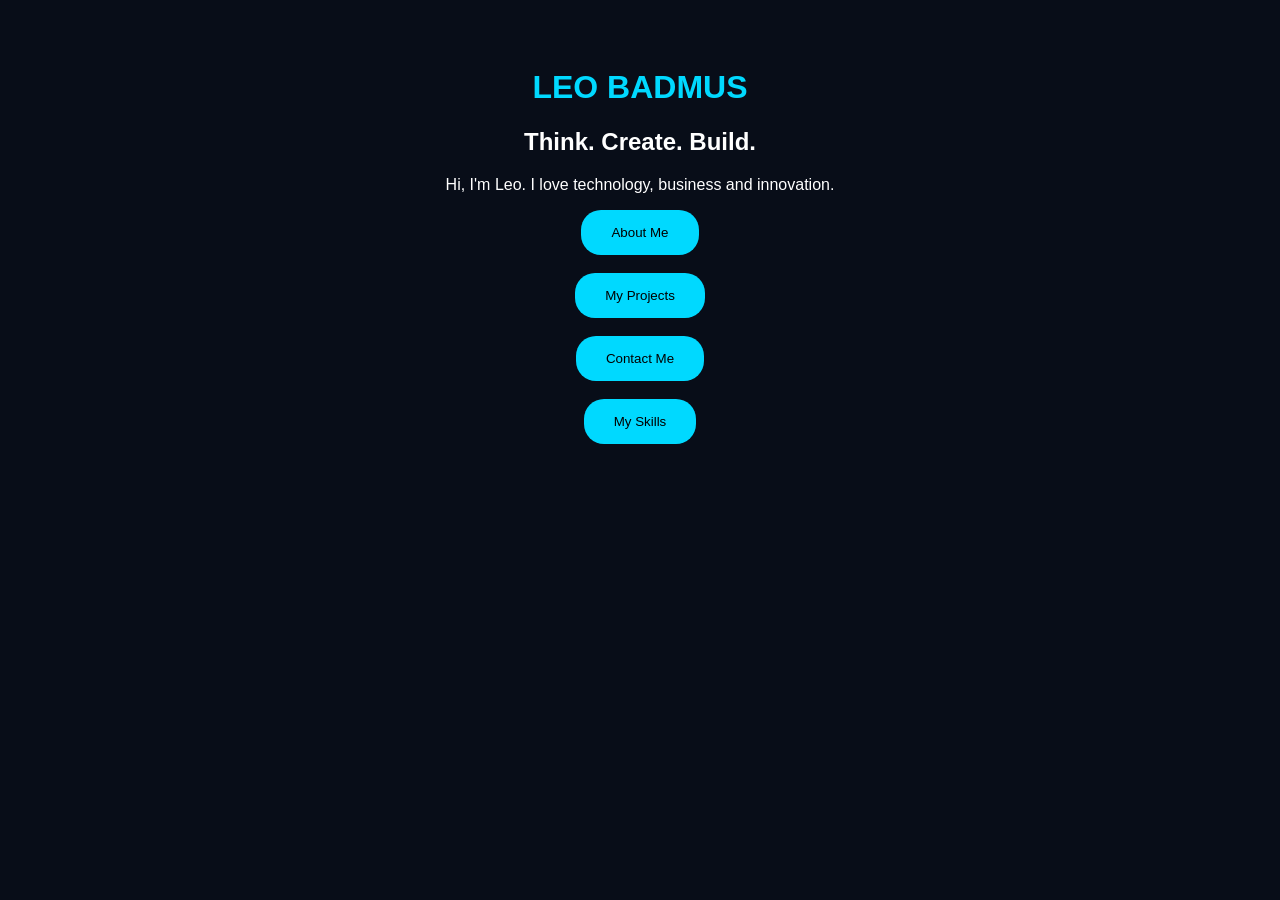
<file: index.html>
<!DOCTYPE html>
<html>
<head>
<title>Leo | Home</title>
  <link rel="stylesheet" href="style.css">
<style>
body{background:#080d18;color:white;text-align:center;font-family:Arial;padding:40px}
h1{color:#00d9ff}
button{background:#00d9ff;padding:15px 30px;border:0;border-radius:20px}
a{text-decoration:none}
</style>
</head>
<body>

<h1>LEO BADMUS</h1>

<h2>Think. Create. Build.</h2>

<p>Hi, I'm Leo. I love technology, business and innovation.</p>

<a href="about.html">
<button>About Me</button>
</a>
  <br><br>
<a href="projects.html">
<button>My Projects</button>
</a>
  <br><br>
<a href="contact.html">
<button>Contact Me</button>
</a>
  <br><br>
<a href="skills.html">
<button>My Skills</button>
</a>

</body>
</html>
</file>
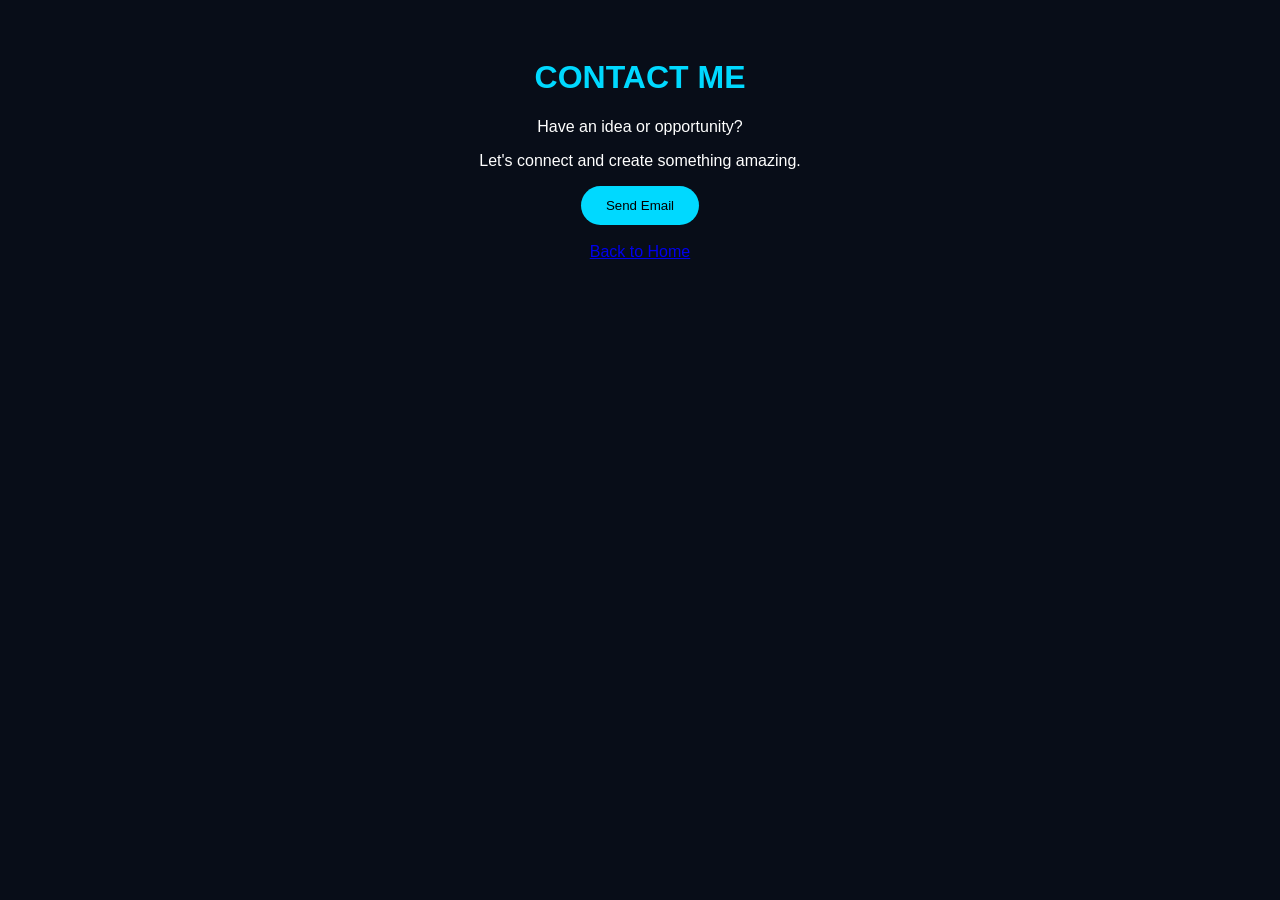
<file: contact.html>
<!DOCTYPE html>
<html>
<head>
<title>Contact Leo</title>
<style>
body{background:#080d18;color:white;text-align:center;font-family:Arial;padding:30px}
h1{color:#00d9ff}
button{background:#00d9ff;padding:12px 25px;border:0;border-radius:20px}
</style>
</head>
<body>
<h1>CONTACT ME</h1>
<p>Have an idea or opportunity?</p>
<p>Let's connect and create something amazing.</p>
<a href="mailto:ilesanmiakorede11@gmail.com">
<button>Send Email</button>
</a>
<br><br>
<a href="index.html">Back to Home</a>
</body>
</html>
</file>
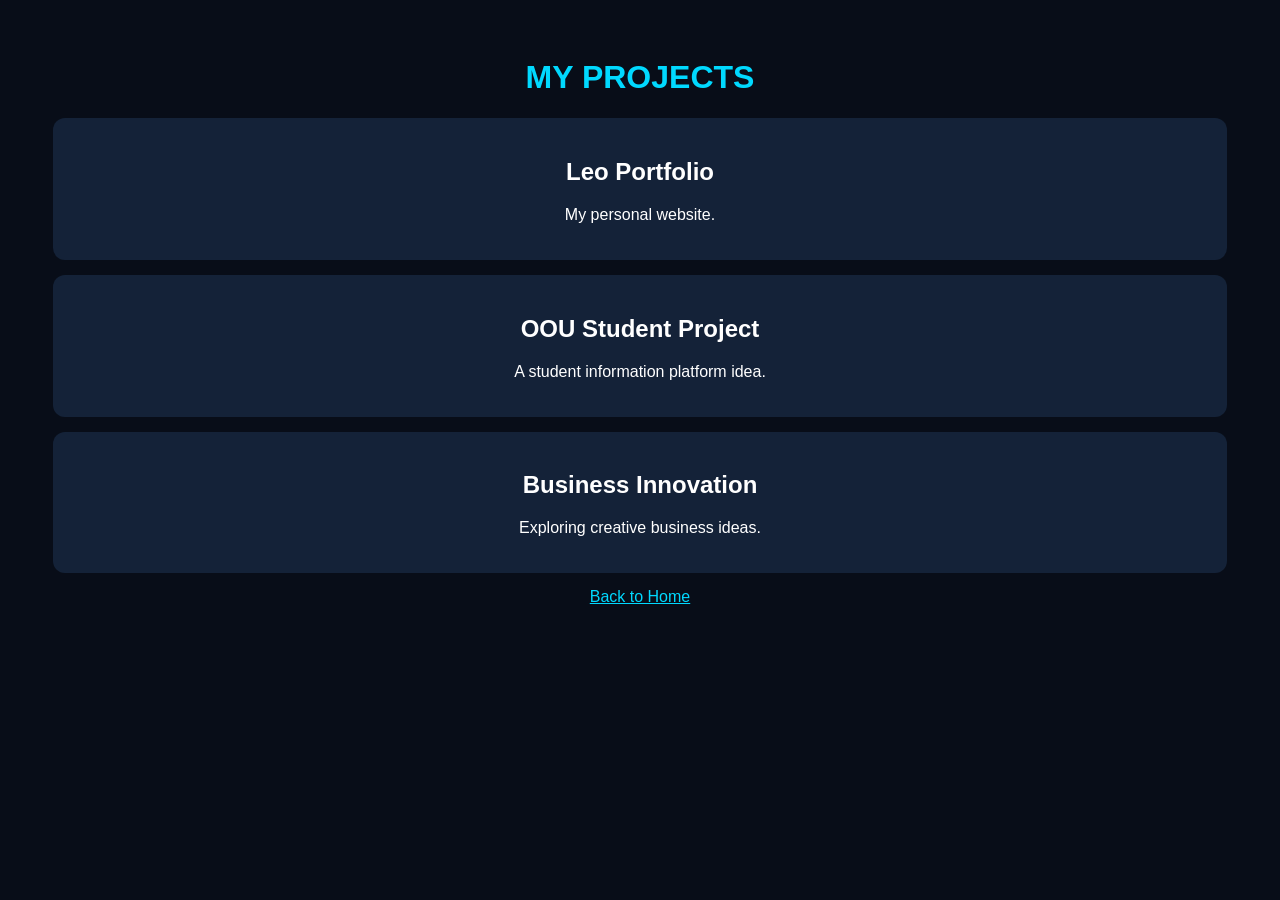
<file: projects.html>
<!DOCTYPE html>
<html>
<head>
<title>Leo | Projects</title>
<style>
body{background:#080d18;color:white;text-align:center;font-family:Arial;padding:30px}
h1{color:#00d9ff}
.card{background:#142238;padding:20px;margin:15px;border-radius:12px}
a{color:#00d9ff}
</style>
</head>
<body>

<h1>MY PROJECTS</h1>

<div class="card">
<h2>Leo Portfolio</h2>
<p>My personal website.</p>
</div>

<div class="card">
<h2>OOU Student Project</h2>
<p>A student information platform idea.</p>
</div>

<div class="card">
<h2>Business Innovation</h2>
<p>Exploring creative business ideas.</p>
</div>

<a href="index.html">Back to Home</a>

</body>
</html>
</file>
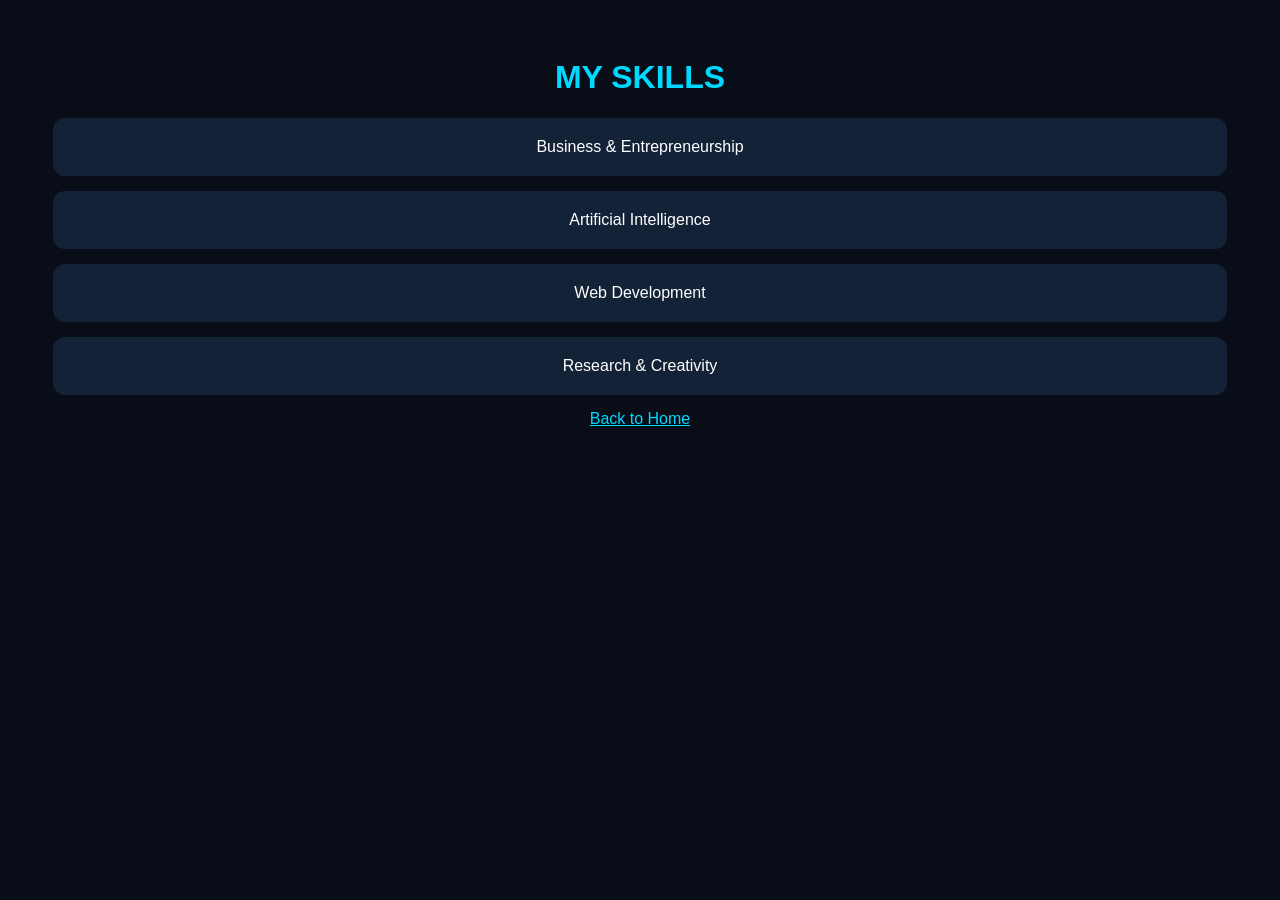
<file: skills.html>
<!DOCTYPE html>
<html>
<head>
<title>Leo | Skills</title>
<style>
body{background:#080d18;color:white;text-align:center;font-family:Arial;padding:30px}
h1{color:#00d9ff}
.card{background:#142238;padding:20px;margin:15px;border-radius:12px}
a{color:#00d9ff}
</style>
</head>
<body>

<h1>MY SKILLS</h1>

<div class="card">Business & Entrepreneurship</div>
<div class="card">Artificial Intelligence</div>
<div class="card">Web Development</div>
<div class="card">Research & Creativity</div>

<a href="index.html">Back to Home</a>

</body>
</html>
</file>
<file: style.css>
body{background:#080d18;color:white;font-family:Arial;text-align:center;padding:30px}
h1{color:#00d9ff}
.card{background:#142238;padding:20px;margin:15px;border-radius:12px}
a{color:#00d9ff}
button{background:#00d9ff;padding:12px 25px;border:0;border-radius:20px}
</file>
